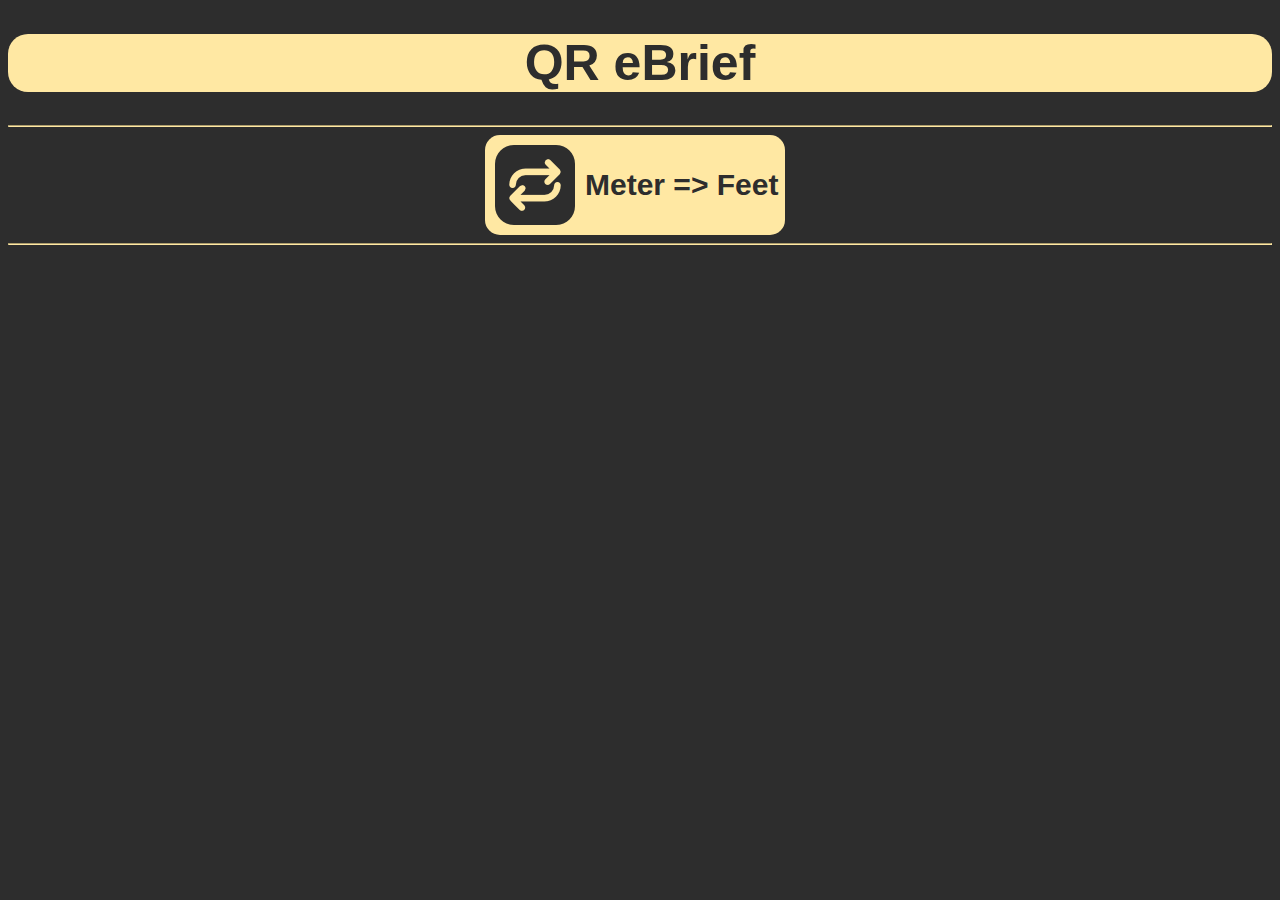
<file: index.html>
<!DOCTYPE html>
<html manifest="/cache.appcache">

<head>
    <meta charset="UTF-8">
    <title>QR eBrief</title>

    <link rel="icon" type="image/x-icon" href="/homeicon.ico">
    <link rel="manifest" href="manifest.webmanifest">
    <link rel="stylesheet" href="/CSS/mystyles.css">

</head>

<body>
    <h1>QR eBrief</h1>
    <hr>
    <main>
        <a href="/feetmeter.html" style="text-decoration: none; color: inherit;">
            <div style="
            display: flex;
            justify-content: left;
            align-items: center;
            width: 300px;
            height: 100px;
            background-color: #FFE8A3;
            border-radius: 15px;
            font-size: 30px;
            color: #2d2d2d;
            font-family: Arial, Helvetica, sans-serif;
            font-weight: bold;
            margin-right: 10px;
            
            ">
                <img src="/assets/img/convert.png" alt="Meter to Feet Conversion"
                    style="margin-left: 10px ; margin-right: 10px;">
                Meter => Feet
            </div>
        </a>
    </main>
    <hr>
</body>
</file>
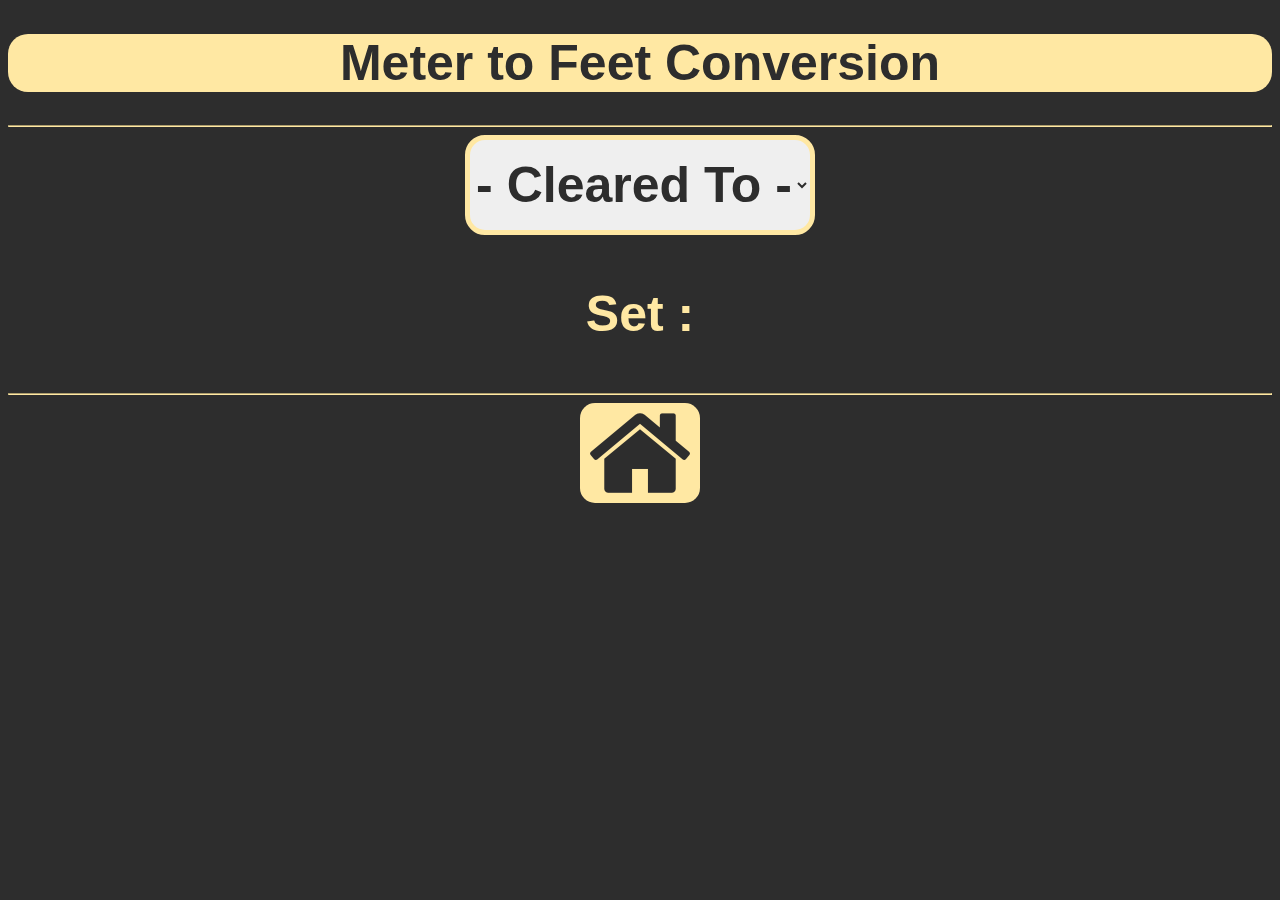
<file: feetmeter.html>
<!DOCTYPE html>
<html manifest="/cache.appcache">

<head>
    <meta charset="UTF-8">
    <title>Meter to Feet Conversion</title>
    <link rel="stylesheet" href="CSS/mystyles.css">
</head>

<body>
    <h1>Meter to Feet Conversion</h1>
    <hr>
    <main>
        <div align="center">
            <select name="meter" id="meter">
                <option value="">- Cleared To -</option>
                <hr />
                <optgroup label="Altitudes">
                    <option value="600">600 m</option>
                    <option value="900">900 m</option>
                    <option value="1200">1200 m</option>
                    <option value="1500">1500 m</option>
                    <option value="1800">1800 m</option>
                    <option value="2100">2100 m</option>
                    <option value="2400">2400 m</option>
                    <option value="2700">2700 m</option>
                    <option value="3000">3000 m</option>
                    <option value="3300">3300 m</option>
                </optgroup>
                <hr />
                <optgroup label="Fls Below RVSM">
                    <option value="3600">3600 m</option>
                    <option value="3900">3900 m</option>
                    <option value="4200">4200 m</option>
                    <option value="4500">4500 m</option>
                    <option value="4800">4800 m</option>
                    <option value="5100">5100 m</option>
                    <option value="5400">5400 m</option>
                    <option value="5700">5700 m</option>
                    <option value="6000">6000 m</option>
                    <option value="6300">6300 m</option>
                    <option value="6600">6600 m</option>
                    <option value="6900">6900 m</option>
                    <option value="7200">7200 m</option>
                    <option value="7500">7500 m</option>
                    <option value="7800">7800 m</option>
                    <option value="8100">8100 m</option>
                    <option value="8400">8400 m</option>
                </optgroup>
                <hr />
                <optgroup label="RVSM FLs">
                    <option value="8900">8900 m</option>
                    <option value="9200">9200 m</option>
                    <option value="9500">9500 m</option>
                    <option value="9800">9800 m</option>
                    <option value="10100">10100 m</option>
                    <option value="10400">10400 m</option>
                    <option value="10700">10700 m</option>
                    <option value="11000">11000 m</option>
                    <option value="11300">11300 m</option>
                    <option value="11600">11600 m</option>
                    <option value="11900">11900 m</option>
                    <option value="12200">12200 m</option>
                    <option value="12500">12500 m</option>
                </optgroup>
                <hr />
                <optgroup label="FLs Above RVSM">
                    <option value="13100">13100 m</option>
                    <option value="13700">13700 m</option>
                    <option value="14300">14300 m</option>
                    <option value="14900">14900 m</option>
                    <option value="15500">15500 m</option>
                </optgroup>
            </select>

        </div>
        <p style="font-size: 50px; font-weight: bold;"> Set :
        <div id="feet"
            style="font-size: 70Px; font-weight: bold; font-family: Arial, Helvetica, sans-serif; color: #FFE8A3; text-align: center;">
        </div>

        <script>
            var meter = document.getElementById("meter"),
                feet = document.getElementById("feet"),
                altConv = {
                    noSelection: "",
                    600: "2000 feet",
                    900: "3000 feet",
                    1200: "3900 feet",
                    1500: "4900 feet",
                    1800: "5900 feet",
                    2100: "6900 feet",
                    2400: "7900 feet",
                    2700: "8900 feet",
                    3000: "9800 feet",
                    3300: "10800 feet",
                    3600: "11800 feet",
                    3900: "12800 feet",
                    4200: "13800 feet",
                    4500: "14800 feet",
                    4800: "15700 feet",
                    5100: "16700 feet",
                    5400: "17700 feet",
                    5700: "18700 feet",
                    6000: "19700 feet",
                    6300: "20700 feet",
                    6600: "21700 feet",
                    6900: "22600 feet",
                    7200: "23600 feet",
                    7500: "24600 feet",
                    7800: "25600 feet",
                    8100: "26600 feet",
                    8400: "27600 feet",
                    8900: "29100 feet",
                    9200: "30100 feet",
                    9500: "31100 feet",
                    9800: "32100 feet",
                    10100: "33100 feet",
                    10400: "34100 feet",
                    10700: "35100 feet",
                    11000: "36100 feet",
                    11300: "37100 feet",
                    11600: "38100 feet",
                    11900: "39100 feet",
                    12200: "40100 feet",
                    12500: "41100 feet",
                    13100: "43000 feet",
                    13700: "44900 feet",
                    14300: "46900 feet",
                    14900: "48900 feet",
                    15500: "50900 feet",
                }
            meter.onchange = function () {
                feet.innerHTML = altConv[this.value];
            }
        </script>
        </p>

    </main>

    <hr>


    <a href="/index.html">
        <div align="center">
            <div style="background-color:#FFE8A3; width: 120px; height: 100px; border-radius: 15px; " align="center">
                <img src="assets/img/homeicon.png" alt="Home">
            </div>
        </div>
    </a>
</body>

</html>
</file>
<file: CSS/mystyles.css>
body {
    background-color: #2D2D2D;
    justify-content: center;
    align-items: center;
    
}

p {
    color: #FFE8A3;
    text-align: center;
    font-family: Arial, Helvetica, sans-serif;
}



hr {
    border-color: #FFE8A3;
}

h1 {
    font-size: 50px;
    font-weight: bold;
    color: #2d2d2d;
    background-color: #FFE8A3;
    text-align: center;
    font-family: Arial, Helvetica, sans-serif;
    border-radius: 20px;
    

}

select {
    color: #2D2D2D;
    font-size: 50px;
    text-align: center;
    font-weight: bold;
    width: 350px;
    height: 100px;
    border-width: 5px;
    border-radius: 20px;
    border-color: #FFE8A3;
}

main {
    justify-self: center;
    align-self: center;

}
</file>
